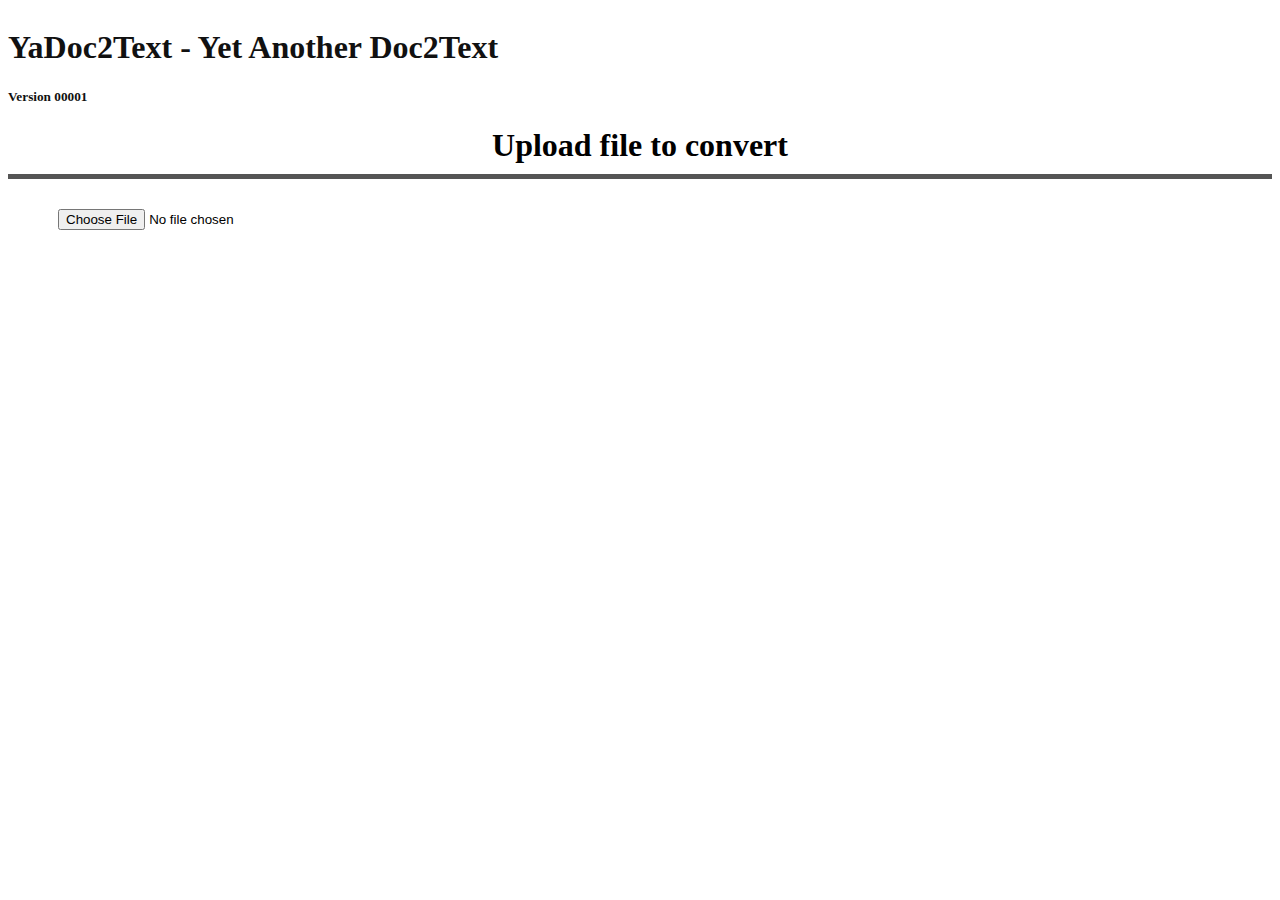
<file: src/main/webapp/index.html>
<!DOCTYPE html>
<html lang="en">
<head>
	<title>YaDoc2Text</title>
	<meta charset="utf-8">
	<meta http-equiv="Content-Type" content="text/html">
	<meta http-equiv="cache-control" content="no-cache">
	<script src="css/style.css?d=2"></script>

	<script src="http://ajax.googleapis.com/ajax/libs/jquery/1.12.4/jquery.min.js"></script>
	<script src="js/jquery.ui.widget.js"></script>
	<script src="js/jquery.iframe-transport.js"></script>
	<script src="js/jquery.fileupload.js"></script>
	<script src="js/FileSaver.min.js"></script>
	<script>
	    var lfn = "";
		$(function () {
			$("#status").html('');
			$("#docconvert").html('');
			$("#save-filename").val('');
			$("#docconvert_data").val('');
			$("#saveas").hide();
			
		    $('#fileupload').fileupload({
		        add: function (e, data) {
		        	$("#docconvert").html('');
		        	$("#docconvert_data").val('');
		        	$("#saveas").hide();
			    	var uploadErrors = [];
			    	var acceptFileTypes = /|(doc)|(dot)|(docx)|(pdf)|(htm)|(html)|(mht)|(text)|(rtf)|(odt)|(txt)$/i;
	                if(data.originalFiles[0]['type'].length && !acceptFileTypes.test(data.originalFiles[0]['type'])) {
	                    uploadErrors.push('Not an accepted file type');
	                }
	                if(uploadErrors.length > 0) {
	                    alert(uploadErrors.join("\n"));
	                } else {
			            data.context = "uploading";
			            lfn = data.files[0].name;
			            $("#status").html('Converting Document '+lfn+'...');
			            data.submit();
	                }
		        },
		        done: function (e, data) {
		            data.context = "done";
		            $("#status").html('Document Converted: ' + lfn);
		            if (lfn.endsWith(".html")) $("#save-filename").val(lfn);
		            else $("#save-filename").val(lfn+".html");
		            $("#docconvert").html(data.result);
		            $("#docconvert_data").val(data.result);
		            $("#saveas").show();
		        }
		    });
		
		    // save content
		    $("#save-as").submit(function(event) {
				event.preventDefault();	
				var sfn = $("#save-filename").val();
				var file = new File([$("#docconvert_data").val()], sfn, {type: "text/html;charset=utf-8"});
				saveAs(file, sfn);
			});
		});
	</script>
</head>

<body style='background:#FFF'>

	<div style='float:left;width:100%'>
		<div class='header' style='color:#111'>
			<h1>YaDoc2Text - Yet Another Doc2Text</h1>
			<h5>Version <span class="ya_version">00001</span></h5>
		</div>
		
		<h1 style='text-align:center;margin-bottom:10px;padding-bottom:10px;border-bottom:5px solid #555'>Upload file to convert</h1>
	
		<div style='float:left;width:100%;margin-left:50px;margin-top:20px'>
		<!-- /api/data/extract -->
			<input id="fileupload" type="file" name="file" data-url="/api/data/convert">
		</div>
		<div style='float:left;width:100%;text-align:center;margin-top:20px;font-size:26px' id="status"></div>
		<div style='float:left;width:100%;text-align:center;margin-top:15px;font-size:12px;display:none' id="saveas">
		    <form id="save-as">
	            <label>Save As: <input type="text" class="filename" id="save-filename" placeholder="filename"/></label>
	            <input type="submit" value="Save"/>
	        </form>
	    </div>
		<div style='float:left;width:100%;margin-top:20px;font-size:12px' id="docconvert"></div>
		<input id="docconvert_data" type="hidden" />
		
	</div>

</body>
</html>
</file>
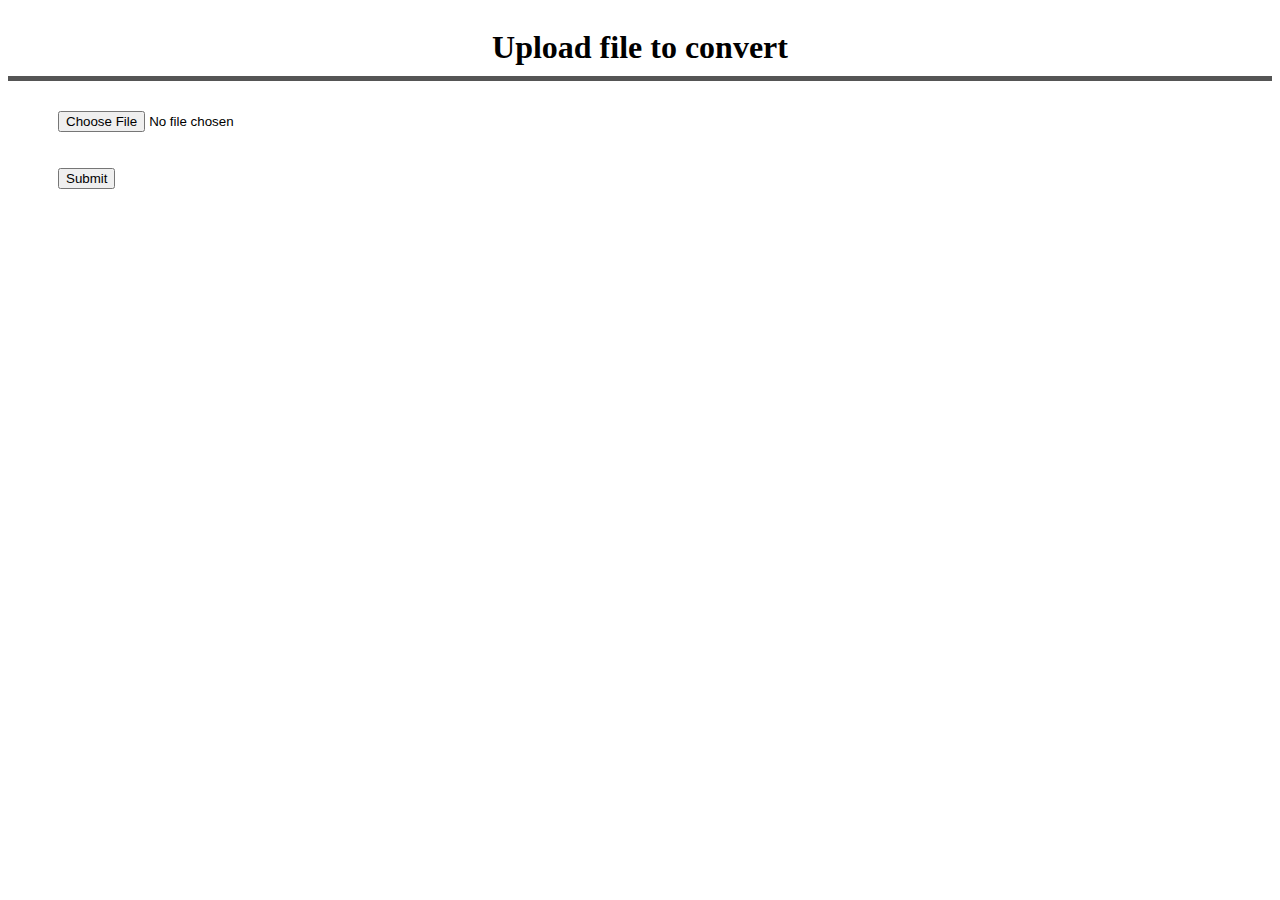
<file: Extract/web/src/main/webapp/w/index.html>
<!DOCTYPE html>
<html lang="en">
<head>
	<title>Convert file</title>
	<meta charset="utf-8">
	<meta http-equiv="Content-Type" content="text/html">
	<meta http-equiv="cache-control" content="no-cache">

</head>

<body style='background:#FFF'>

<div style='float:left;width:100%'>
<h1 style='text-align:center;margin-bottom:10px;padding-bottom:10px;border-bottom:5px solid #555'>Upload file to convert</h1>

	<div style='float:left;margin-left:50px;margin-top:20px'>
		<form action="/api/data/convert" enctype="multipart/form-data" method="post">
		  <input type="file" name="file" accept="*.doc|*.docx|*.pdf|*.htm|*.html">
		  <br/><br/><br/>
		  <input type="submit">
		</form>
	</div>
	
</div>

</body>
</html>
</file>
